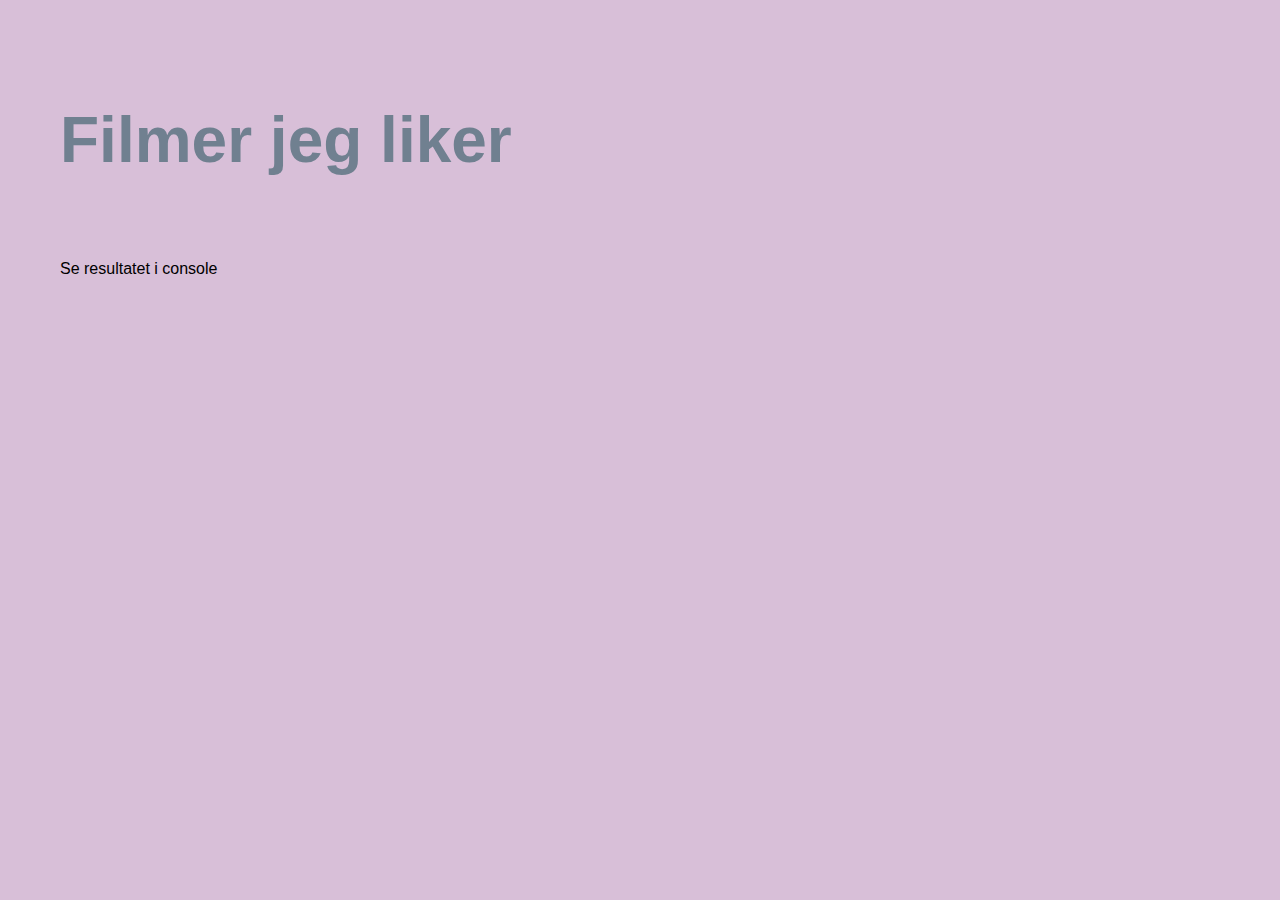
<file: o1/index.html>
<!DOCTYPE html>
<html lang="en">
<head>
    <meta charset="UTF-8">
    <meta name="viewport" content="width=device-width, initial-scale=1.0">
    <title>O 1</title>
    <link rel="stylesheet" href="index.css">
</head>
<body>
    <h1>Filmer jeg liker</h1>

    <p>Se resultatet i console</p>

        <ul>
        </ul>
    

    <script src="index.js"></script>

</body>
</html>
</file>
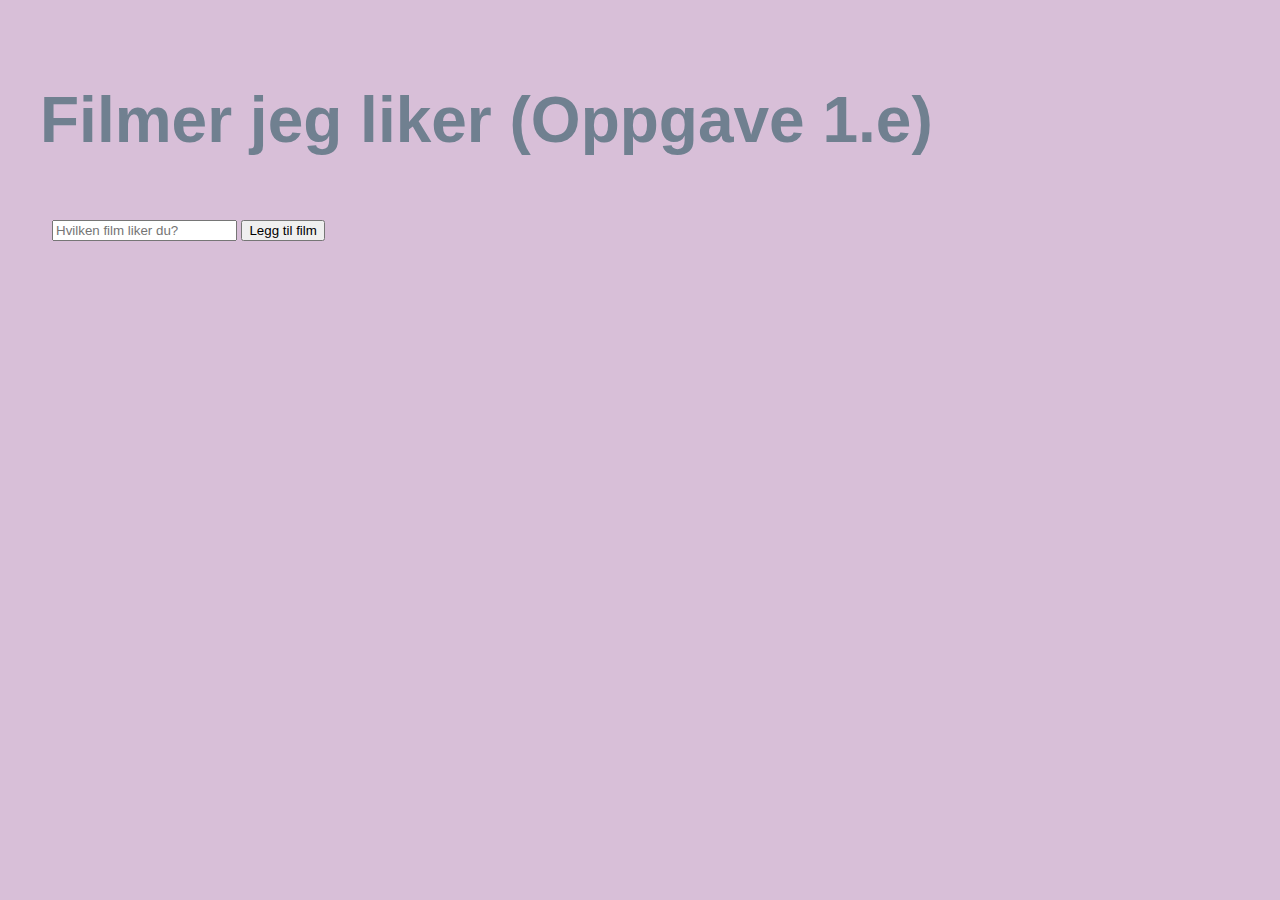
<file: o1e/index.html>
<!DOCTYPE html>
<html lang="en">
<head>
    <meta charset="UTF-8">
    <meta name="viewport" content="width=device-width, initial-scale=1.0">
    <title>O 1 e</title>
    <link rel="stylesheet" href="./index.css">
</head>
<body>
    <h1>Filmer jeg liker (Oppgave 1.e)</h1>
    <input type="text" id="inpNyFilm" placeholder="Hvilken film liker du?">
        <button id="btn">Legg til film</button>
        <ul id="listFilm">
            
        </ul>

        <script src="index.js"></script>
    
</body>
</html>
</file>
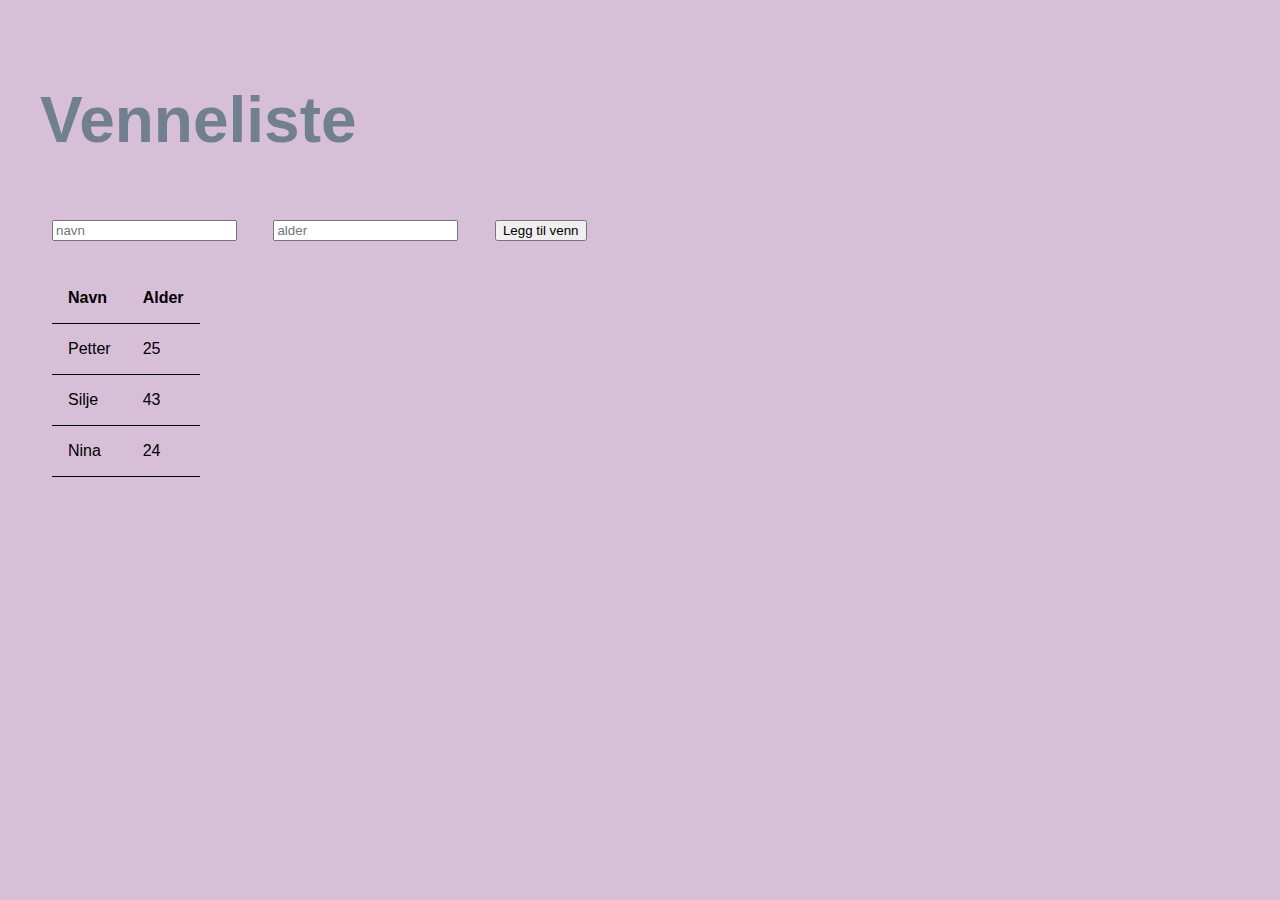
<file: o2-bc/index.html>
<!DOCTYPE html>
<html lang="en">
<head>
    <meta charset="UTF-8">
    <meta name="viewport" content="width=device-width, initial-scale=1.0">
    <title>O 2 B & C</title>
    <link rel="stylesheet" href="index.css">
</head>
<body>
    <h1>Venneliste</h1>

        <input type="text" id="inpNavn" placeholder="navn">
        <input type="text" id="inpAlder" placeholder="alder">
        <button id="btn">Legg til venn</button>
        
        <section id="venneliste">
            
        </section>

        <script src="./index.js"></script>
</body>
</html>
</file>
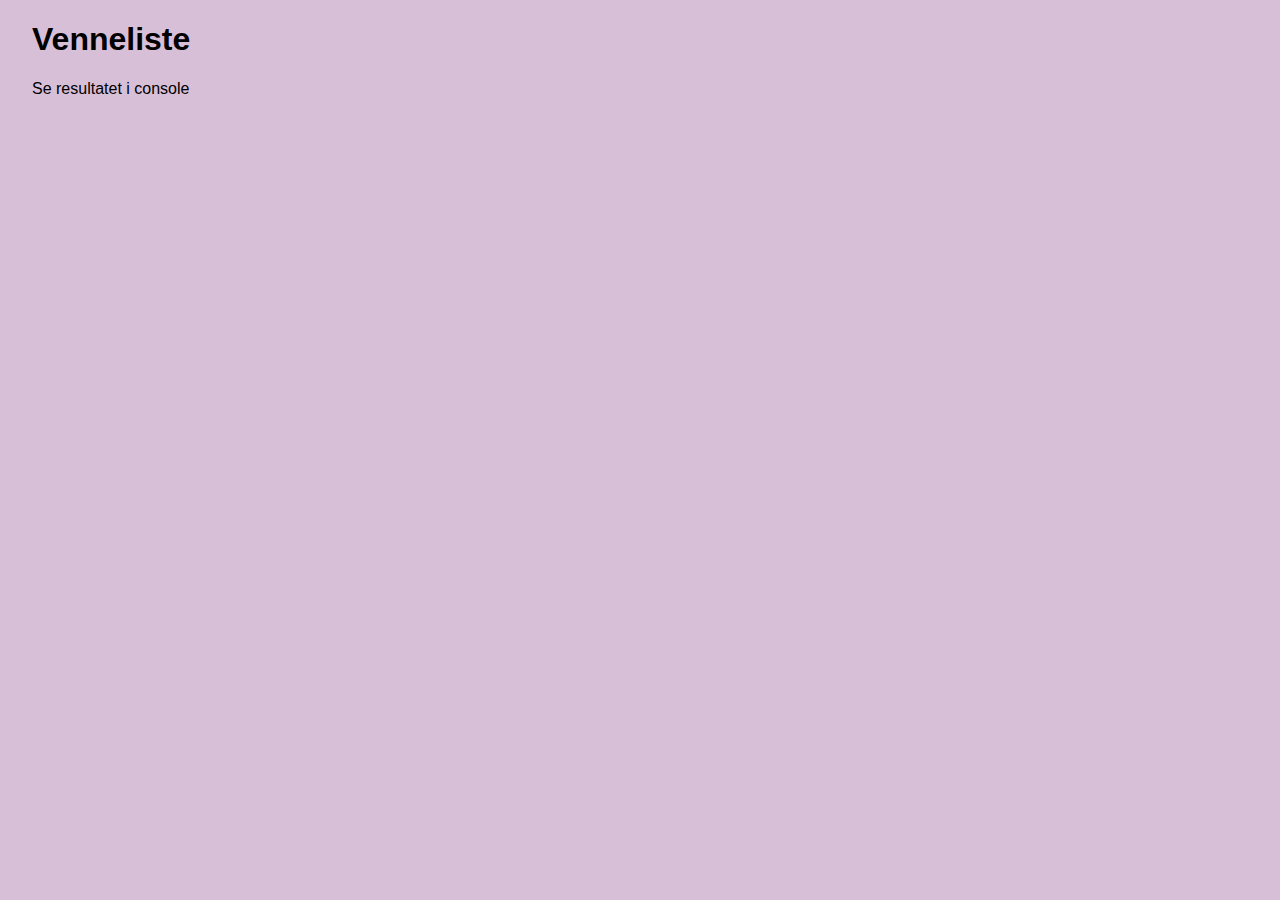
<file: o2/index.html>
<!DOCTYPE html>
<html lang="en">
<head>
    <meta charset="UTF-8">
    <meta name="viewport" content="width=device-width, initial-scale=1.0">
    <title>O 2</title>
    <link rel="stylesheet" href="index.css">
</head>
<body>
    <h1>Venneliste</h1>

    <p>Se resultatet i console</p>

    <script src="index.js"></script>
</body>
</html>
</file>
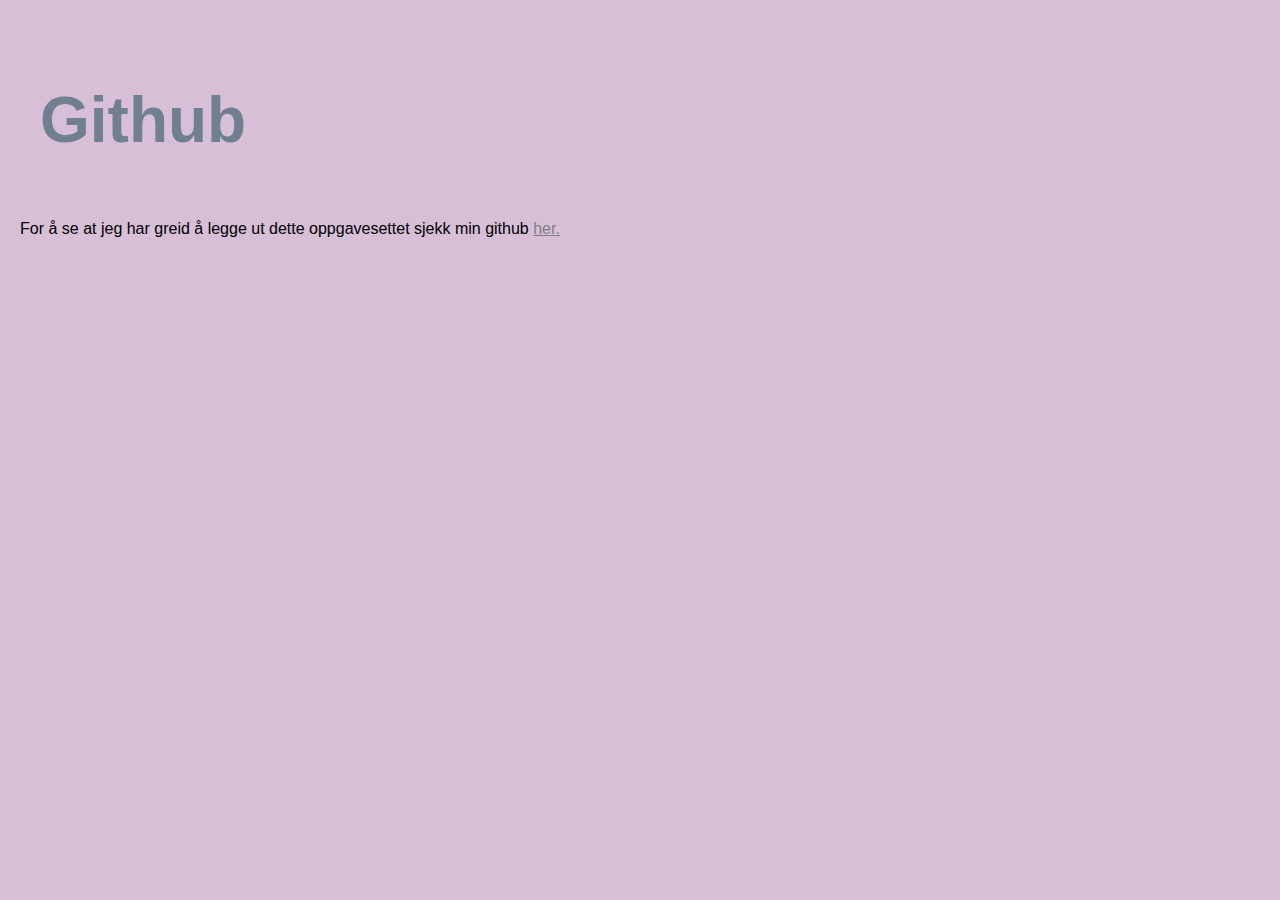
<file: o3/index.html>
<!DOCTYPE html>
<html lang="en">
<head>
    <meta charset="UTF-8">
    <meta name="viewport" content="width=device-width, initial-scale=1.0">
    <title>O 3</title>
    <link rel="stylesheet" href="./index.css">
</head>
<body>
    <h1>Github</h1>
    
        <p>For å se at jeg har greid å legge ut dette oppgavesettet sjekk min github <a href="https://github.com/99Gran">her.</a></p>
</body>
</html>
</file>
<file: o1/index.css>
* {
    padding: 20px;
}

body {
    font-family: Arial, Helvetica, sans-serif;
    margin: 0;
    background-color: thistle;
    padding: 20px;
}

h1 {
    font-size: 4rem;
    color: slategray;
    padding: 20px;
}

input {
    margin-left: 2rem;
}

ul {
    padding-left: 3rem;
    padding-top: 1rem;
}
</file>
<file: o1e/index.css>
body {
    font-family: Arial, Helvetica, sans-serif;
    margin: 0;
    background-color: thistle;
    padding: 20px;
}

h1 {
    font-size: 4rem;
    color: slategray;
    padding: 20px;
}

input {
    margin-left: 2rem;
}

ul {
    padding-left: 3rem;
    padding-top: 1rem;
}
</file>
<file: o2-bc/index.css>
body {
    font-family: Arial, Helvetica, sans-serif;
    margin: 0;
    padding: 20px;
    background-color: thistle;
}

h1 {
    font-size: 4rem;
    color: slategray;
    padding: 20px;
}

input {
    margin-left: 2rem;
}

ul {
    padding-left: 3rem;
    padding-top: 1rem;
}

button {
    margin-left: 2rem; 
}

section {
    margin: 2rem 0 0 2rem;
}

#venneliste {
    display: grid;
    grid-template-columns: auto auto;
    justify-content: start;
}

#venneliste div {
    padding: 1rem;
    border-bottom: 1px solid black;
}
</file>
<file: o2/index.css>
body {
    font-family: Arial, Helvetica, sans-serif;
    margin: 0;
    padding: 0;
    background-color: thistle;
}

h1, p {
    padding-left: 2rem;
}
</file>
<file: o3/index.css>
body {
    font-family: Arial, Helvetica, sans-serif;
    margin: 0;
    padding: 20px;
    background-color: thistle;
}

h1 {
    font-size: 4rem;
    color: slategray;
    padding: 20px;
}

a:link {
    color: rgb(126, 127, 129);
}

a:visited {
    color: green;
}
</file>
